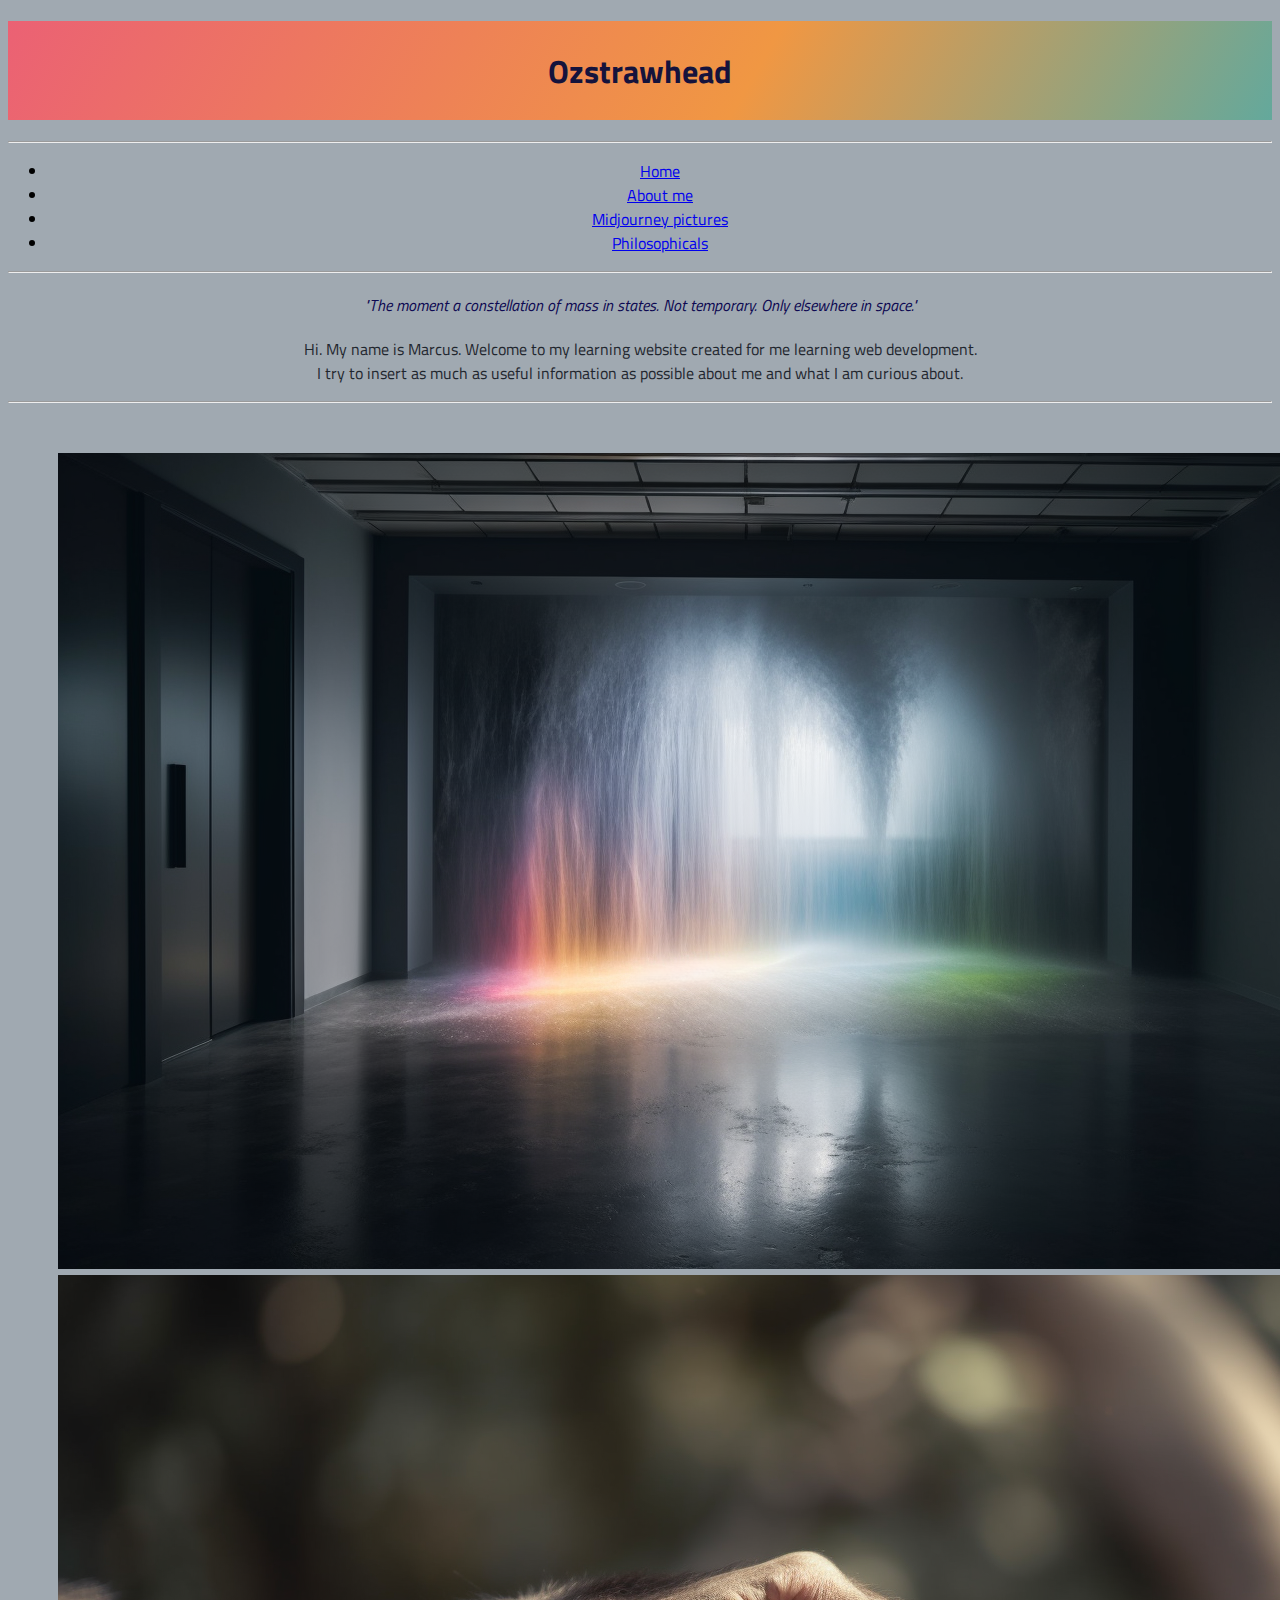
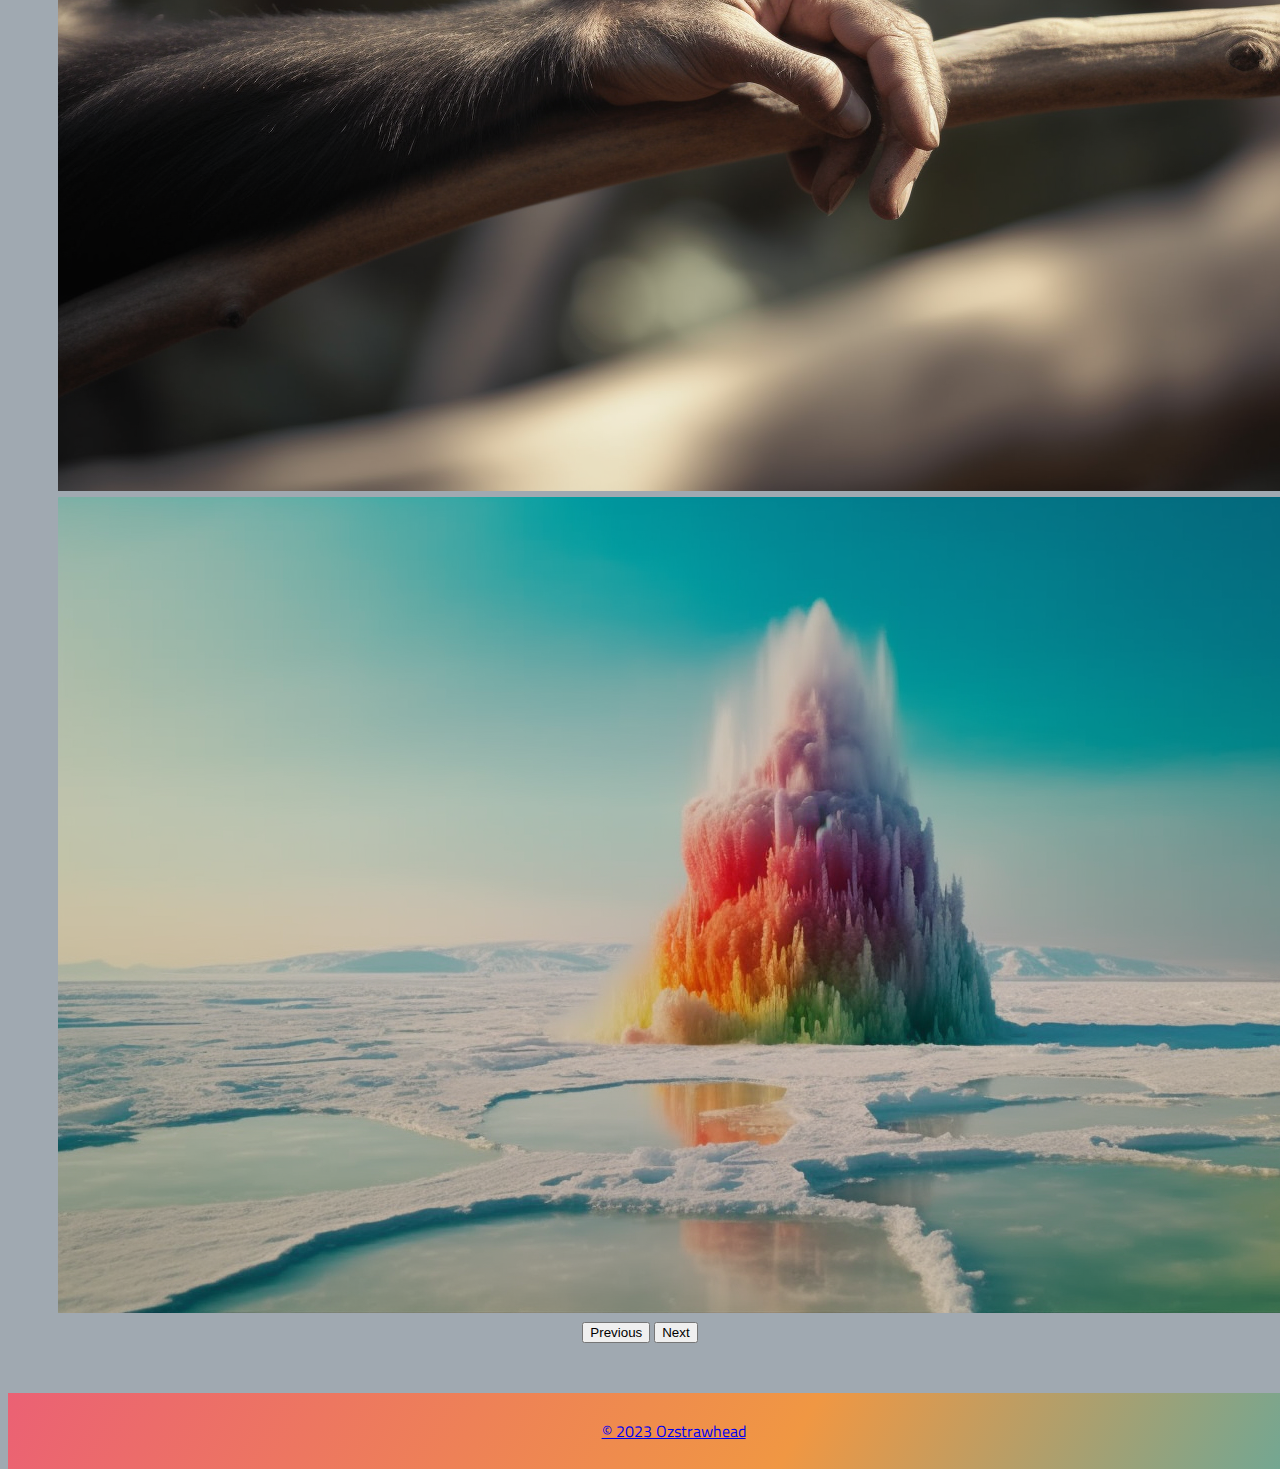
<file: index.html>
<!DOCTYPE html>
<html lang="en">
    <head>
        <meta charset="UTF-8">
        <meta name="viewport" content="width=device-width, initial-scale=1">
        <title>Ozstrawhead</title>
        <link href="https://cdn.jsdelivr.net/npm/bootstrap@5.3.2/dist/css/bootstrap.min.css" rel="stylesheet" integrity="sha384-T3c6CoIi6uLrA9TneNEoa7RxnatzjcDSCmG1MXxSR1GAsXEV/Dwwykc2MPK8M2HN" crossorigin="anonymous">
        <link rel="stylesheet" href="styles.css">
        <link rel="preconnect" href="https://fonts.googleapis.com">
        <link rel="preconnect" href="https://fonts.gstatic.com" crossorigin>
        <link href="https://fonts.googleapis.com/css2?family=Titillium+Web&display=swap" rel="stylesheet">
    </head>
    <body>
        <h1 class="gradientHeader">Ozstrawhead</h1>

        <hr/>
        <div class="container">
        <ul class="nav justify-content-center">
            <li class="nav-item mt-2">
                <a class="nav-link disabled" href="./index.html">Home</a>
            </li>
            <li class="nav-item">
                <a class="nav-link" href="./public/about.html">About me</a>
              </li>
            <li class="nav-item">
              <a class="nav-link" href="./public/pictures.html">Midjourney pictures</a>
            </li>
            <li class="nav-item">
              <a class="nav-link" href="./public/philosophicals.html">Philosophicals</a>
            </li>
        </ul>
        </div>
        <hr/>

        <div class="container">            
            <p class="saying">
            "The moment a constellation of mass in states. Not temporary. Only elsewhere in space."
            </p>
            <p>
            Hi. My name is Marcus. Welcome to my learning website created for me learning web development.<br/> 
            I try to insert as much as useful information as possible about me and what I am curious about.<br />
            </p>
        </div>   
        
        <hr style="margin-bottom:30px"/>        
        <div class="container" style="margin: 50px;">
        <div id="carouselExample" class="carousel slide">
            <div class="carousel-inner">
              <div class="carousel-item active">
                <img src="../images/watermist_mj.png" class="d-block w-100" alt="...">
              </div>
              <div class="carousel-item">
                <img src="../images/monkeyarm_mj.png" class="d-block w-100" alt="...">
              </div>
              <div class="carousel-item">
                <img src="../images/colorfulgeysyr_mj.png" class="d-block w-100" alt="...">
              </div>
            </div>
            <button class="carousel-control-prev" type="button" data-bs-target="#carouselExample" data-bs-slide="prev">
              <span class="carousel-control-prev-icon" aria-hidden="true"></span>
              <span class="visually-hidden">Previous</span>
            </button>
            <button class="carousel-control-next" type="button" data-bs-target="#carouselExample" data-bs-slide="next">
              <span class="carousel-control-next-icon" aria-hidden="true"></span>
              <span class="visually-hidden">Next</span>
            </button>
          </div>
         </div>
        <div>
        <footer class="gradientFooter" style="position: absolute; width:100%;">
            <a href="/public/contact.html" class="link">© 2023 Ozstrawhead</a>
        </footer>
        </div>
        <script src="https://cdn.jsdelivr.net/npm/bootstrap@5.3.2/dist/js/bootstrap.bundle.min.js" integrity="sha384-C6RzsynM9kWDrMNeT87bh95OGNyZPhcTNXj1NW7RuBCsyN/o0jlpcV8Qyq46cDfL" crossorigin="anonymous"></script>
    </body>
</html>
</file>
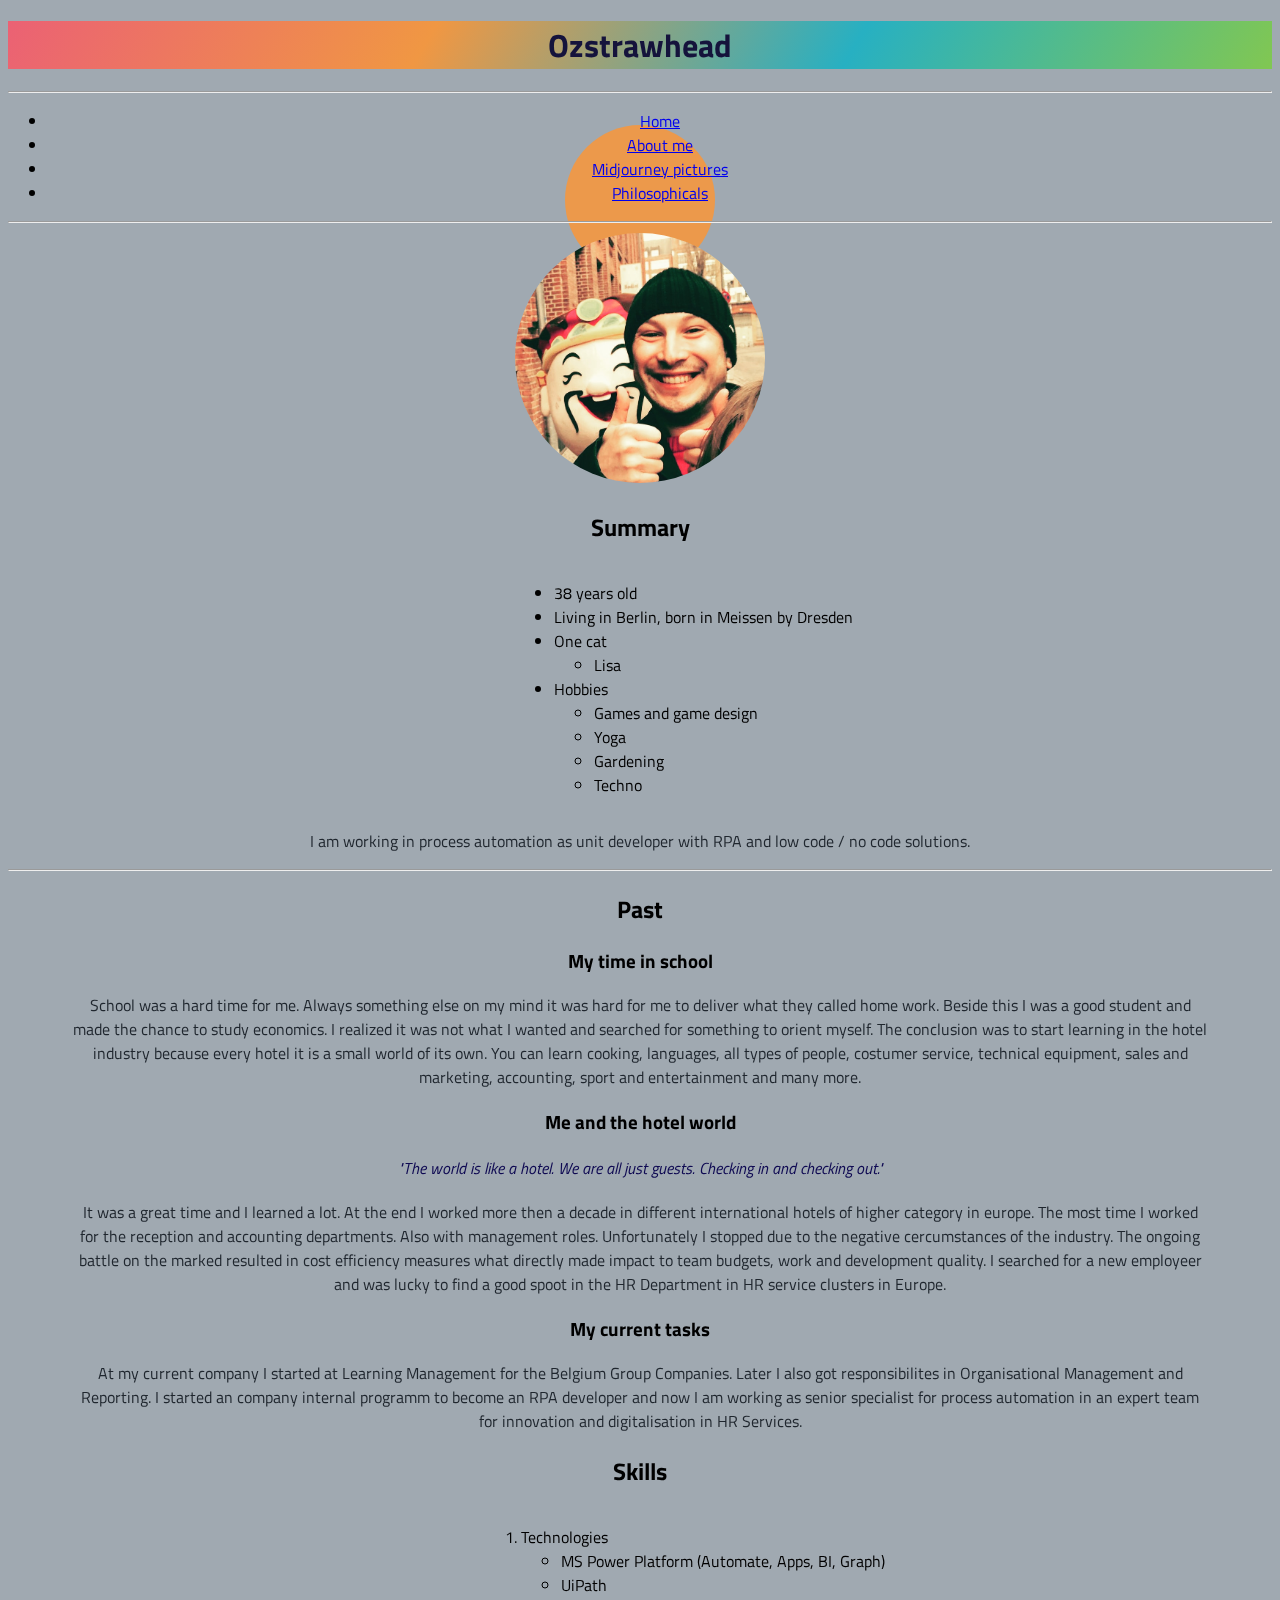
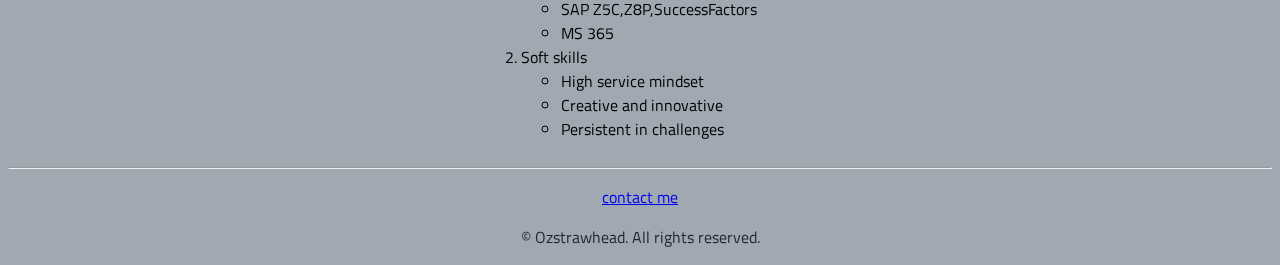
<file: public/about.html>
<!DOCTYPE html>
<html lang="en">
    <head>
        <meta charset="UTF-8">
        <meta name="viewport" content="width=device-width, initial-scale=1">
        <title>About me</title>
        <link href="https://cdn.jsdelivr.net/npm/bootstrap@5.3.2/dist/css/bootstrap.min.css" rel="stylesheet" integrity="sha384-T3c6CoIi6uLrA9TneNEoa7RxnatzjcDSCmG1MXxSR1GAsXEV/Dwwykc2MPK8M2HN" crossorigin="anonymous">
        <link rel="stylesheet" href="../styles.css">
        <link rel="preconnect" href="https://fonts.googleapis.com">
        <link rel="preconnect" href="https://fonts.gstatic.com" crossorigin>
        <link href="https://fonts.googleapis.com/css2?family=Titillium+Web&display=swap" rel="stylesheet">
    </head>
    <body>     
        <h1>Ozstrawhead</h1>

        <hr/>
        <ul class="nav justify-content-center">
            <li class="nav-item">
                <a class="nav-link" href="../index.html">Home</a>
              </li>
            <li class="nav-item mt-2">
                <a class="nav-link disabled" href="./about.html">About me</a>
              </li>
            <li class="nav-item">
              <a class="nav-link" href="./pictures.html">Midjourney pictures</a>
            </li>
            <li class="nav-item">
              <a class="nav-link" href="./philosophicals.html">Philosophicals</a>
            </li>
        </ul>
        <hr/>

        <div class="flex-container">
            <img id="meimg" src="../images/bild ptr.jpg" alt="picture of a smiling person"/>
            <div id="movingcircle"></div>   
        </div>                   
        <div class="container">
            <h2>Summary</h2>
            <ul class="normlist" style="padding-left: 10%;">
                <li>38 years old</li>
                <li>Living in Berlin, born in Meissen by Dresden</li>
                <li>One cat
                    <ul>
                        <li>Lisa</li>
                    </ul>
                </li>
                <li>Hobbies</li>
                <ul>
                    <li>Games and game design</li>
                    <li>Yoga</li>
                    <li>Gardening</li>
                    <li>Techno</li>
                </ul>
            </ul>
            <p>I am working in process automation as unit developer with RPA and low code / no code solutions.</p>
        </div>
    <hr/>
    <h2>Past</h2>
    <h3>My time in school</h3>
    <div class="container">
    <p>
        School was a hard time for me. Always something else on my mind it was hard for me to deliver what they called home work. 
        Beside this I was a good student and made the chance to study economics. 
        I realized it was not what I wanted and searched for something to orient myself.
        The conclusion was to start learning in the hotel industry because every hotel it is a small world of its own.
        You can learn cooking, languages, all types of people, costumer service, technical equipment, sales and marketing, accounting,
        sport and entertainment and many more.
    </p>
    </div>
    <h3>Me and the hotel world</h3>
    <div class="container">
    <p class="saying">"The world is like a hotel. We are all just guests. Checking in and checking out."</p>
    <p>
        It was a great time and I learned a lot. At the end I worked more then a decade in different international hotels of higher category in europe.
        The most time I worked for the reception and accounting departments. Also with management roles.
        Unfortunately I stopped due to the negative cercumstances of the industry. 
        The ongoing battle on the marked resulted in cost efficiency measures what directly made impact to team budgets, work and development quality.
        I searched for a new employeer and was lucky to find a good spoot in the HR Department in HR service clusters in Europe.
    </p>
    </div>
    <h3>My current tasks</h3>
    <div class="container">
        <p>
            At my current company I started at Learning Management for the Belgium Group Companies.
            Later I also got responsibilites in Organisational Management and Reporting.
            I started an company internal programm to become an RPA developer and now I am working as senior specialist for process automation in an expert team for innovation and digitalisation in HR Services.
        </p>
        <h2>Skills</h2>
        <ol class="normlist" style="padding-left: 10%;">
            <li>Technologies   
                <ul>
                    <li>MS Power Platform (Automate, Apps, BI, Graph)</li>
                    <li>UiPath</li>
                    <li>SAP Z5C,Z8P,SuccessFactors</li>
                    <li>MS 365</li>
                </ul>
            </li>
            <li>Soft skills
                <ul>
                    <li>High service mindset</li>
                    <li>Creative and innovative</li>
                    <li>Persistent in challenges</li>
                </ul>
            </li>
        </ol>
    </div>
    <hr />
        <p>
            <a href="./contact.html">contact me</a>
        </p>
        <p>© Ozstrawhead. All rights reserved.</p>
    </body>
</html>
</file>
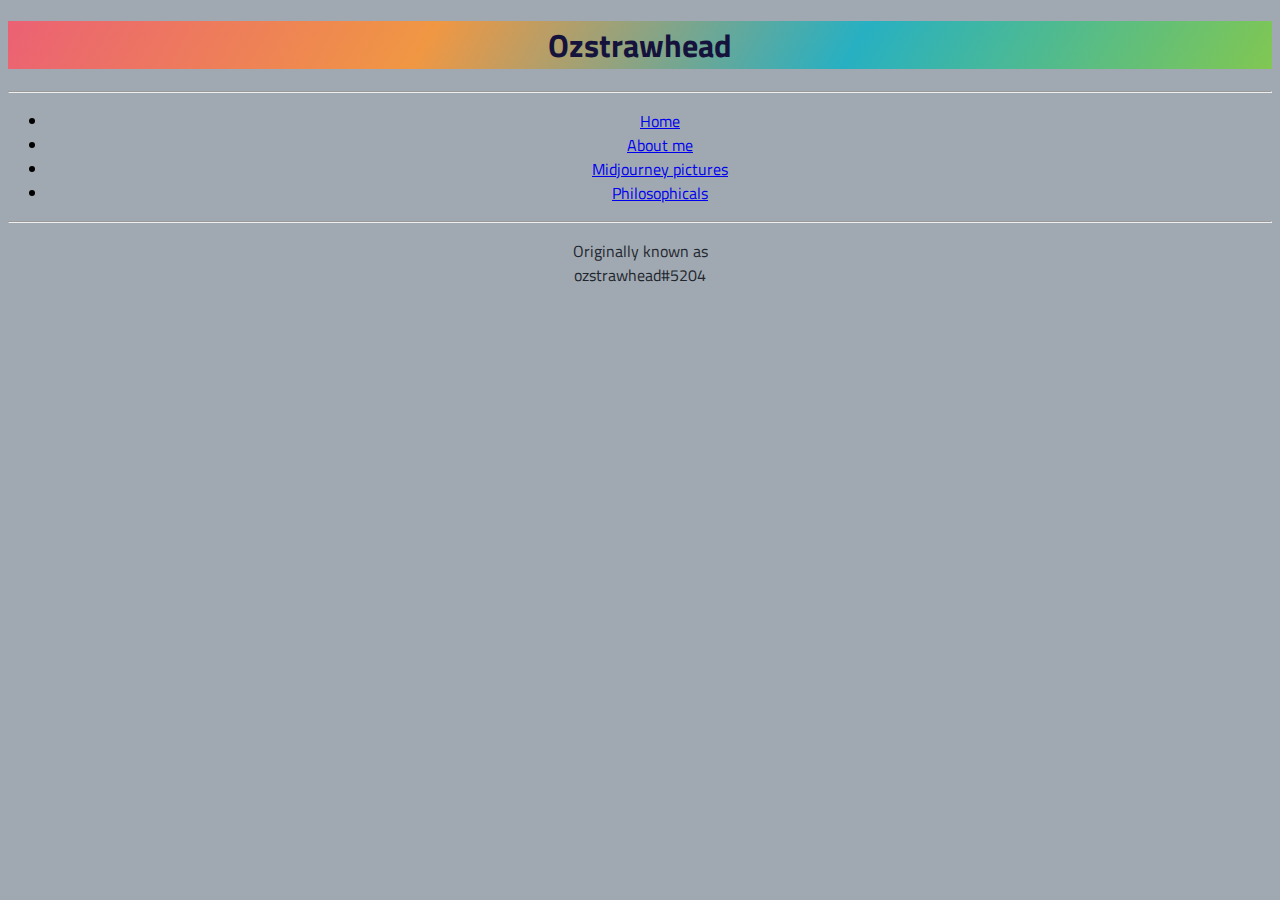
<file: public/contact.html>
<!DOCTYPE html>
<html lang="en">
    <head>
        <meta charset="UTF-8">
        <meta name="viewport" content="width=device-width, initial-scale=1">
        <title>Ozstrawhead - contact</title>
        <link href="https://cdn.jsdelivr.net/npm/bootstrap@5.3.2/dist/css/bootstrap.min.css" rel="stylesheet" integrity="sha384-T3c6CoIi6uLrA9TneNEoa7RxnatzjcDSCmG1MXxSR1GAsXEV/Dwwykc2MPK8M2HN" crossorigin="anonymous">
        <link rel="stylesheet" href="../styles.css">
        <link rel="preconnect" href="https://fonts.googleapis.com">
        <link rel="preconnect" href="https://fonts.gstatic.com" crossorigin>
        <link href="https://fonts.googleapis.com/css2?family=Titillium+Web&display=swap" rel="stylesheet">
    </head>
    <body>
        <h1>Ozstrawhead</h1>

        <hr/>
        <ul class="nav justify-content-center">
            <li class="nav-item">
                <a class="nav-link" href="../index.html">Home</a>
              </li>
            <li class="nav-item">
                <a class="nav-link" href="./about.html">About me</a>
              </li>
            <li class="nav-item">
              <a class="nav-link" href="./pictures.html">Midjourney pictures</a>
            </li>
            <li class="nav-item">
              <a class="nav-link" href="./philosophicals.html">Philosophicals</a>
            </li>
        </ul>
        <hr/>

        <div class="container">
                        <p>
                Originally known as<br />
                ozstrawhead#5204
            </p>
        </div>     
    </body>
</html>
</file>
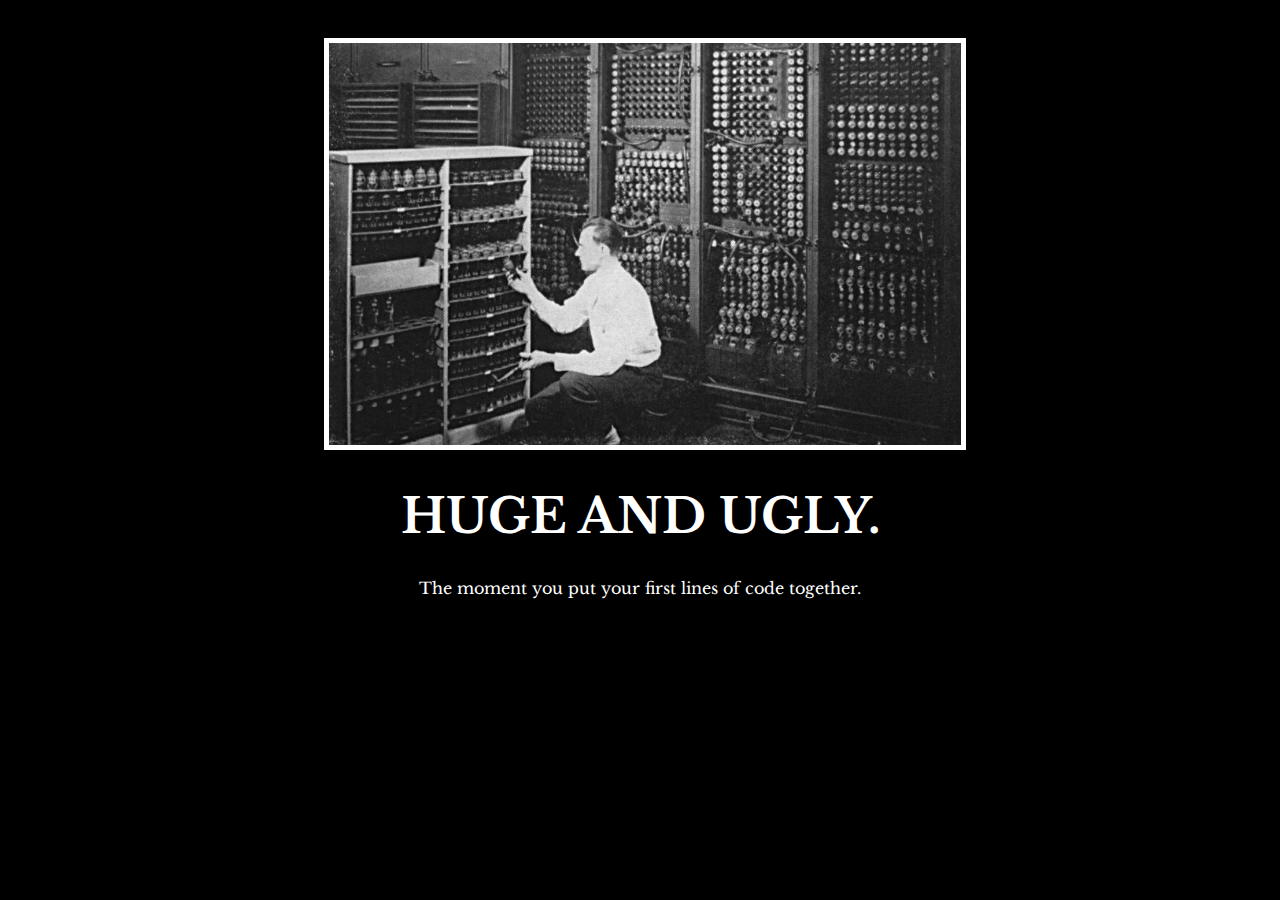
<file: public/hugebuglymeme.html>
<!DOCTYPE html>
<html lang="en">
    <head>
        <meta charset="UTF-8">
        <title>huge but ugly</title>
        <link rel="preconnect" href="https://fonts.googleapis.com">
        <link rel="preconnect" href="https://fonts.gstatic.com" crossorigin>
        <link href="https://fonts.googleapis.com/css2?family=Libre+Baskerville&family=Titillium+Web&display=swap" rel="stylesheet">
        <style>
            html{
                background-color: black;
                color: white;
                }                   

            div{
                width: 50%;
                margin-left: 25%;
                margin-top: 3%;
                text-align: center;
                font-family: 'Libre Baskerville', serif;
                }

            #img1{
                width: 100%;
                border: 5px solid white;
                }

            h1{
                text-transform: uppercase;
                font-size: 3rem;
                }
        </style>
    </head>
    <body>
        <div>
            <img id="img1"src="../images/starting.png" alt="myfirstone">
            <h1>Huge and ugly.</h1>
            <p>The moment you put your first lines of code together.</p>
        </div>     
    </body>
</html>
</file>
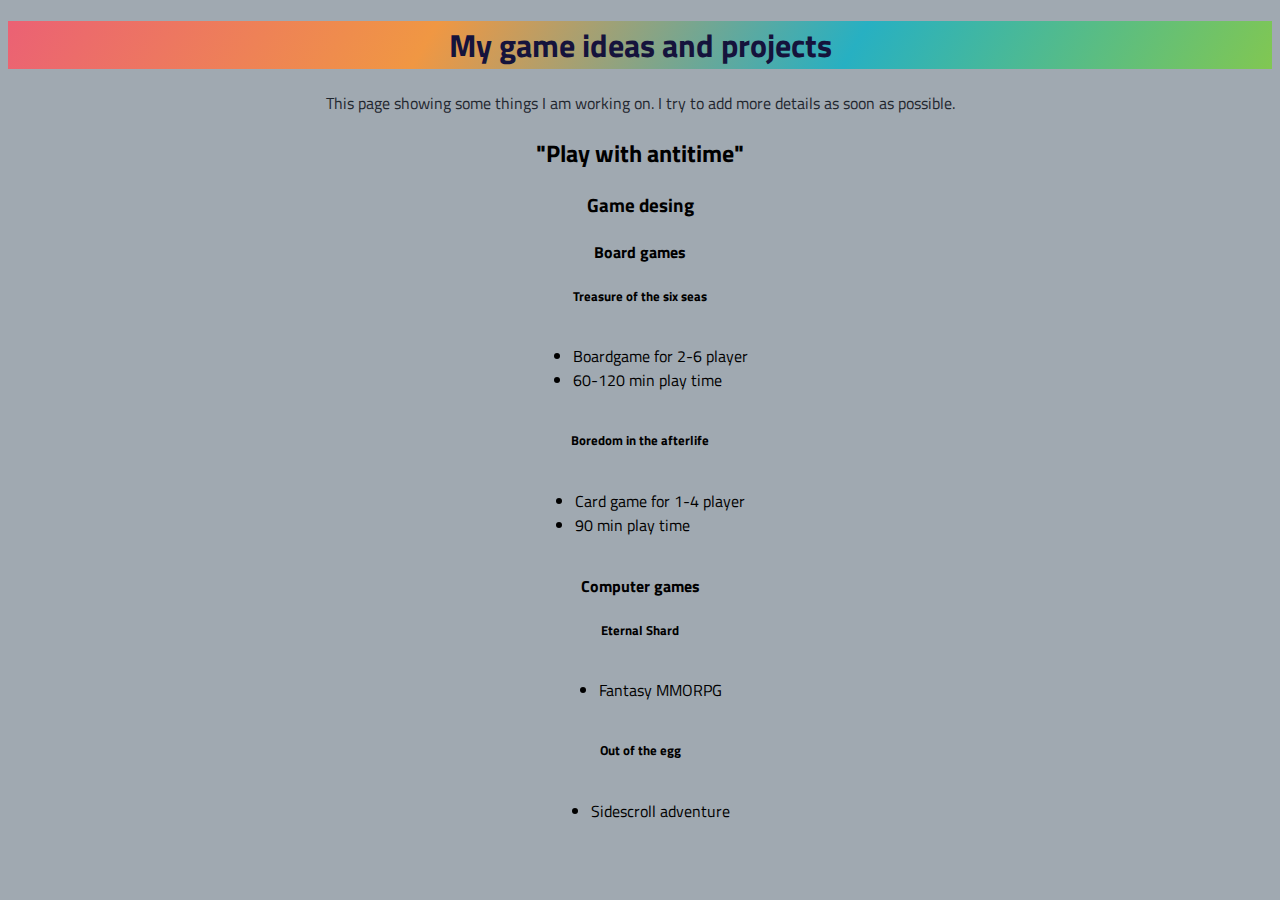
<file: public/myideas.html>
<!DOCTYPE html>
<html lang="en">
    <head>
        <meta charset="UTF-8">
        <title>Gameideas</title>
        <link rel="stylesheet" href="../styles.css">
        <link rel="preconnect" href="https://fonts.googleapis.com">
        <link rel="preconnect" href="https://fonts.gstatic.com" crossorigin>
        <link href="https://fonts.googleapis.com/css2?family=Titillium+Web&display=swap" rel="stylesheet">
    </head>
    <body>
        <div class="container">
            <h1>My game ideas and projects</h1>
            <p>
                This page showing some things I am working on. I try to add more details as soon as possible.
            </p>
            <h2>"Play with antitime"</h2>
            <h3>Game desing</h3>
            <h4>Board games</h4>
        </div>
        <div class="container">
            <h5>Treasure of the six seas</h5>
            <ul class="normlist">
                <li>Boardgame for 2-6 player</li>
                <li>60-120 min play time</li>
            </ul>
        </div>
            
        <div class="container">
            <h5>Boredom in the afterlife</h5>
            <ul class="normlist">
                <li>Card game for 1-4 player</li>
                <li>90 min play time</li>
            </ul>
        </div>
        
        <h4>Computer games</h4>
            
        <div class="container">
            <h5>Eternal Shard</h5>
            <ul class="normlist">
                <li>Fantasy MMORPG</li>
            </ul>
        </div>
        <div class="container">
            <h5>Out of the egg</h5>
            <ul class="normlist">
                <li>Sidescroll adventure</li>
            </ul>
        </div>
    </body>
</html>
</file>
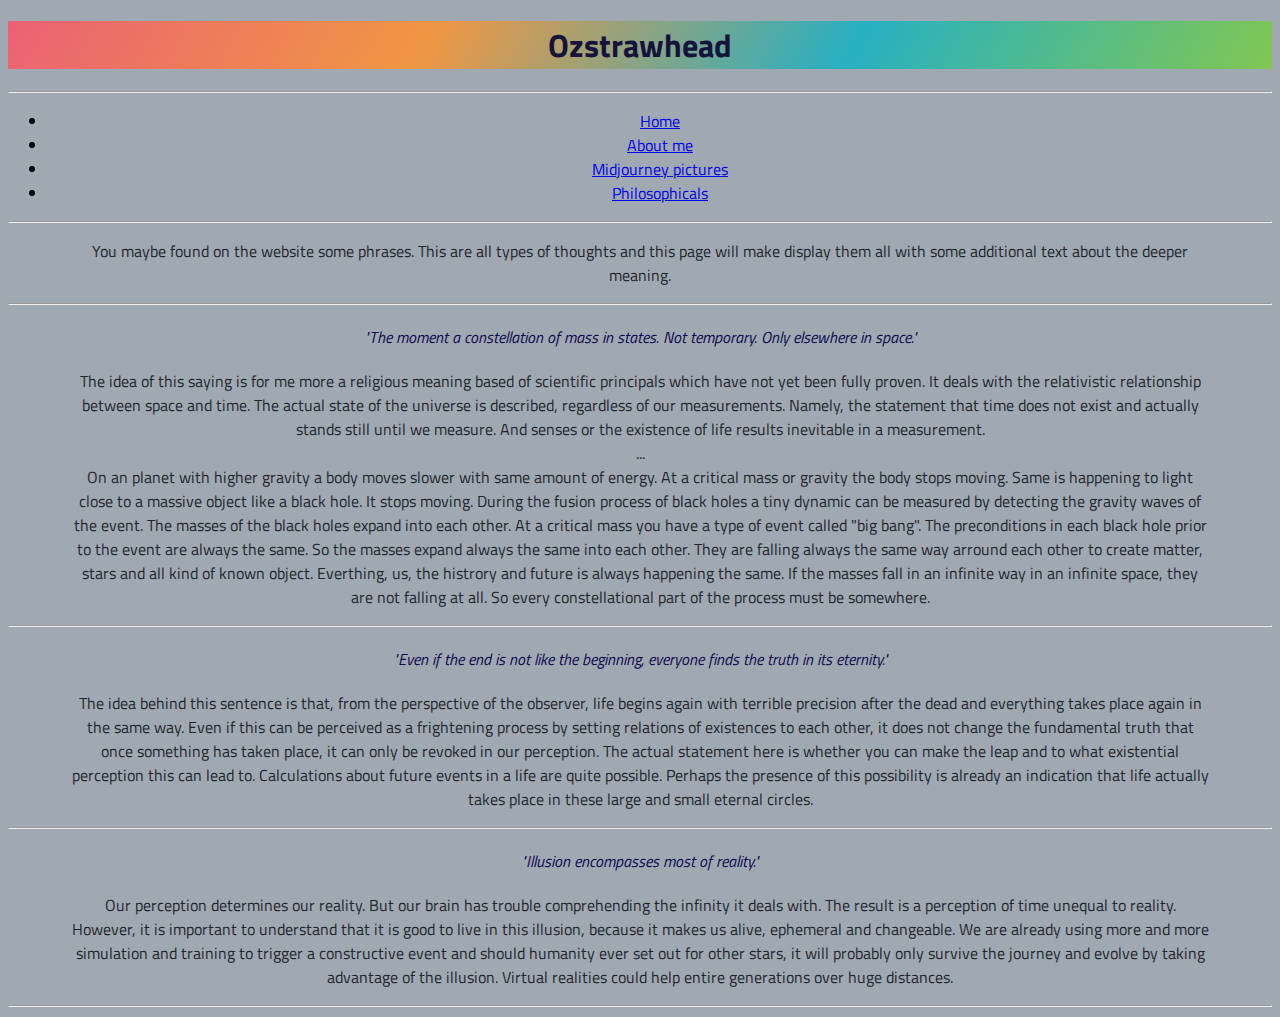
<file: public/philosophicals.html>
<!DOCTYPE html>
<html lang="en">
    <head>
        <meta charset="UTF-8">
        <meta name="viewport" content="width=device-width, initial-scale=1">
        <title>Ozstrawhead - philosophicals</title>
        <link href="https://cdn.jsdelivr.net/npm/bootstrap@5.3.2/dist/css/bootstrap.min.css" rel="stylesheet" integrity="sha384-T3c6CoIi6uLrA9TneNEoa7RxnatzjcDSCmG1MXxSR1GAsXEV/Dwwykc2MPK8M2HN" crossorigin="anonymous">
        <link rel="stylesheet" href="../styles.css">
        <link rel="preconnect" href="https://fonts.googleapis.com">
        <link rel="preconnect" href="https://fonts.gstatic.com" crossorigin>
        <link href="https://fonts.googleapis.com/css2?family=Titillium+Web&display=swap" rel="stylesheet">
    </head>
    <body>
        <h1>Ozstrawhead</h1>
        
        <hr/>
        <ul class="nav justify-content-center">
            <li class="nav-item">
                <a class="nav-link" href="../index.html">Home</a>
              </li>
            <li class="nav-item">
                <a class="nav-link" href="./about.html">About me</a>
              </li>
            <li class="nav-item">
              <a class="nav-link" href="./pictures.html">Midjourney pictures</a>
            </li>
            <li class="nav-item mt-2">
              <a class="nav-link disabled" href="./philosophicals.html">Philosophicals</a>
            </li>
        </ul>
        <hr/>

        <p>
            You maybe found on the website some phrases.
            This are all types of thoughts and this page will make display them all with some additional text about the deeper meaning.
        </p>
        <hr />
        <div class="container-fluid">
        <p class="saying">"The moment a constellation of mass in states. Not temporary. Only elsewhere in space."</p>
        <p>The idea of this saying is for me more a religious meaning based of scientific principals which have not yet been fully proven.
            It deals with the relativistic relationship between space and time. The actual state of the universe is described, regardless of our measurements. 
            Namely, the statement that time does not exist and actually stands still until we measure. And senses or the existence of life results inevitable in a measurement.<br />...<br />
            On an planet with higher gravity a body moves slower with same amount of energy. 
            At a critical mass or gravity the body stops moving.
            Same is happening to light close to a massive object like a black hole. It stops moving.
            During the fusion process of black holes a tiny dynamic can be measured by detecting the gravity waves of the event.
            The masses of the black holes expand into each other.
            At a critical mass you have a type of event called "big bang".
            The preconditions in each black hole prior to the event are always the same. 
            So the masses expand always the same into each other. 
            They are falling always the same way arround each other to create matter, stars and all kind of known object. 
            Everthing, us, the histrory and future is always happening the same.
            If the masses fall in an infinite way in an infinite space, they are not falling at all.
            So every constellational part of the process must be somewhere.           
        </p>
        <hr/>   
        <p class="saying">"Even if the end is not like the beginning, everyone finds the truth in its eternity."</p>
        <p>The idea behind this sentence is that, from the perspective of the observer, life begins again with terrible precision after the dead and everything takes place again in the same way.
            Even if this can be perceived as a frightening process by setting relations of existences to each other, 
            it does not change the fundamental truth that once something has taken place, it can only be revoked in our perception. 
            The actual statement here is whether you can make the leap and to what existential perception this can lead to. 
            Calculations about future events in a life are quite possible. 
            Perhaps the presence of this possibility is already an indication that life actually takes place in these large and small eternal circles.
        </p>
        <hr />  
        <p class="saying">"Illusion encompasses most of reality."</p>
        <p> Our perception determines our reality. But our brain has trouble comprehending the infinity it deals with. The result is a perception 
            of time unequal to reality. However, it is important to understand that it is good to live in this illusion, because it makes us alive, 
            ephemeral and changeable. We are already using more and more simulation and training to trigger a constructive event and should humanity 
            ever set out for other stars, it will probably only survive the journey and evolve by taking advantage of the illusion. Virtual realities 
            could help entire generations over huge distances. 
        </p>
        </div>
        <hr />  
    </body>
</html>
</file>
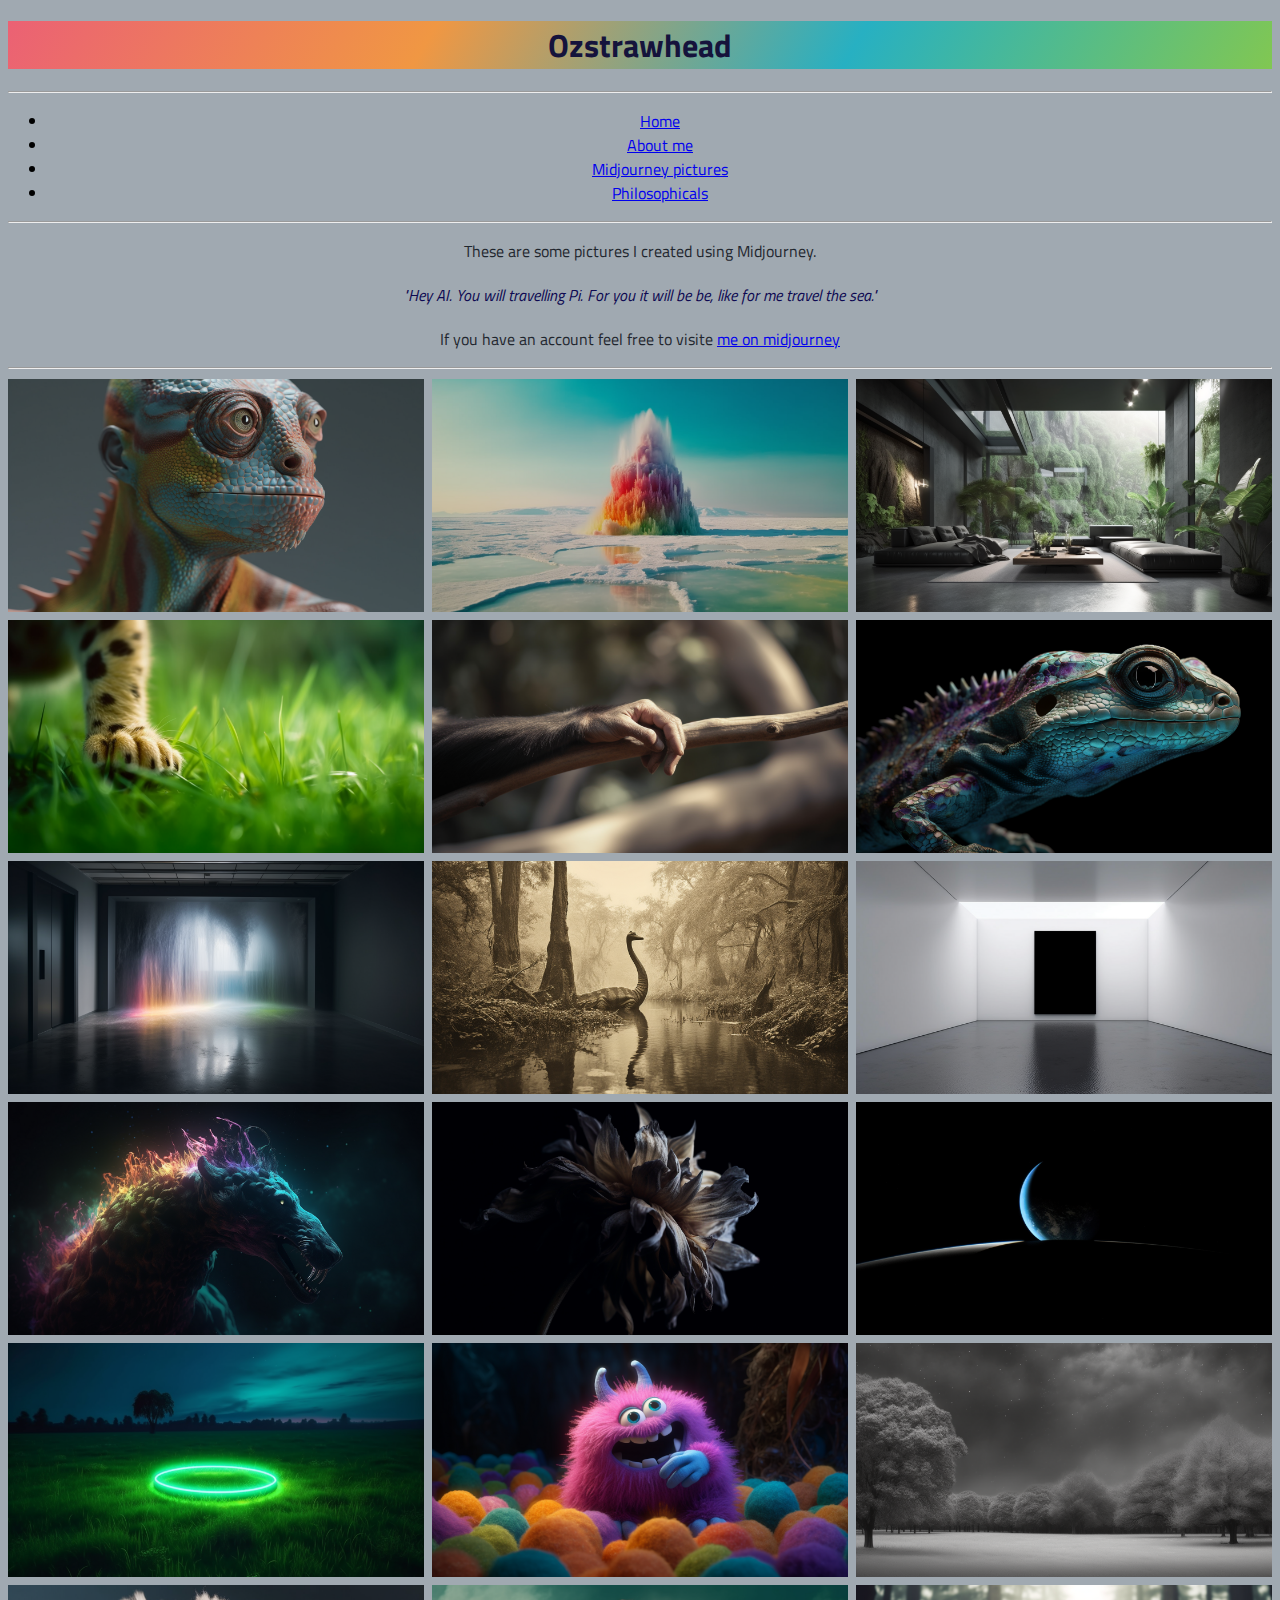
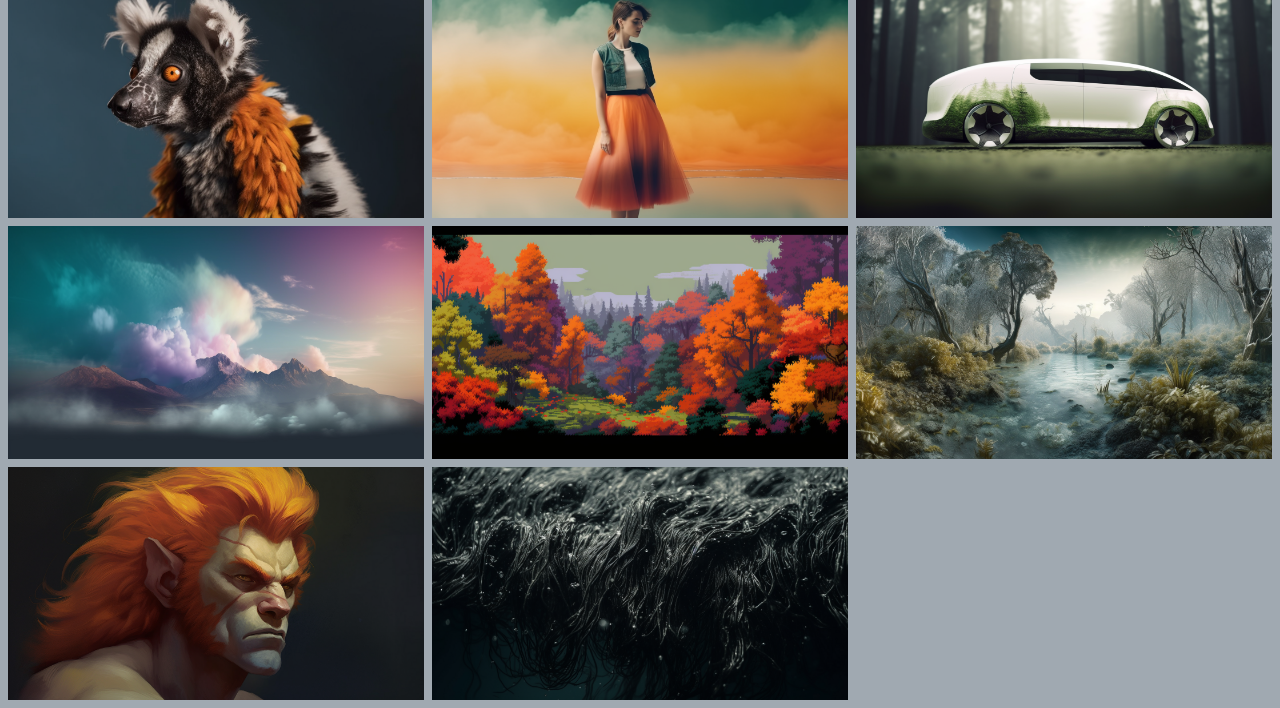
<file: public/pictures.html>
<!DOCTYPE html>
<html lang="en"> 
    <head>
        <meta charset="UTF-8">
        <meta name="viewport" content="width=device-width, initial-scale=1">
        <title>Ozstrawhead - midjourney pictures</title>
        <link href="https://cdn.jsdelivr.net/npm/bootstrap@5.3.2/dist/css/bootstrap.min.css" rel="stylesheet" integrity="sha384-T3c6CoIi6uLrA9TneNEoa7RxnatzjcDSCmG1MXxSR1GAsXEV/Dwwykc2MPK8M2HN" crossorigin="anonymous">
        <link rel="stylesheet" href="../styles.css">
        <link rel="preconnect" href="https://fonts.googleapis.com">
        <link rel="preconnect" href="https://fonts.gstatic.com" crossorigin>
        <link href="https://fonts.googleapis.com/css2?family=Titillium+Web&display=swap" rel="stylesheet">
    </head>
    <body>
        <h1>Ozstrawhead</h1>
       
        <hr/>
        <ul class="nav justify-content-center">
            <li class="nav-item">
                <a class="nav-link" href="../index.html">Home</a>
              </li>
            <li class="nav-item">
                <a class="nav-link" href="./about.html">About me</a>
              </li>
            <li class="nav-item mt-2">
              <a class="nav-link disabled" href="./pictures.html">Midjourney pictures</a>
            </li>
            <li class="nav-item">
              <a class="nav-link" href="./philosophicals.html">Philosophicals</a>
            </li>
        </ul>
        <hr/>
      
        <div class="container">       
            <p>These are some pictures I created using Midjourney.</p>
            <p class="saying">"Hey AI. You will travelling Pi. For you it will be be, like for me travel the sea."</p>
            <p>If you have an account feel free to visite
            <a href="https://www.midjourney.com/app/users/908475e4-d7d4-4745-acac-70f3ba404563/">me on midjourney</a>
            </p>
        </div>
        <hr />
        <div class="img_grid">        
            <img class="mjimg" src="../images/cameleonhuman_mj.png" alt="cameleonhuman"/>
            <img class="mjimg" src="../images/colorfulgeysyr_mj.png" alt="colorfulgeysyr"/>
            <img class="mjimg" src="../images/greyinterior_mj.png" alt="luxery interior design in grey"/>
            <img class="mjimg" src="../images/lionpaw_mj.png" alt="small lion paw"/>
            <img class="mjimg" src="../images/monkeyarm_mj.png" alt="a monkey arm on a branch"/> 
            <img class="mjimg" src="../images/salamander_mj.png" alt="a colorful salamander"/>
            <img class="mjimg" src="../images/watermist_mj.png" alt="colorful watermist under an arch"/>
            <img class="mjimg" src="../images/ancientpic.png" alt="ancient creature in a tropical forrest"/>
            <img class="mjimg" src="../images/blackart.png" alt="deep black art in an exibition room"/>
            <img class="mjimg" src="../images/cybermonster.png" alt="colorful cyberspace monster"/>
            <img class="mjimg" src="../images/deadflower.png" alt="a dried dying flower"/>
            <img class="mjimg" src="../images/earthedge.png" alt="view from space on planet earth"/> 
            <img class="mjimg" src="../images/greenloop.png" alt="a neon green circle on a meadow"/>
            <img class="mjimg" src="../images/fleecemonster.png" alt="a funny monster made of fleece"/>
            <img class="mjimg" src="../images/greyphoto.png" alt="colorless grey picture of static trees"/> 
            <img class="mjimg" src="../images/Guenon.png" alt="a funny looking guenon with different skin patterns"/>
            <img class="mjimg" src="../images/mode.png" alt="colorful fashion in front of colorful fog"/>
            <img class="mjimg" src="../images/newcar.png" alt="an innovative car bus in a nice wood"/>
            <img class="mjimg" src="../images/montaincolor.png" alt="a mountain surrounded by colorful clouds"/>
            <img class="mjimg" src="../images/pixelart.png" alt="a pixal art forest during fall"/>
            <img class="mjimg" src="../images/strangeworld.png" alt="an unreal alien like environment"/>
            <img class="mjimg" src="../images/thundercat.png" alt="character leo from thundercats"/>
            <img class="mjimg" src="../images/waterhair.png" alt="closeup of dark hair in water"/>
        </div>      
    </body>
</html>
</file>
<file: styles.css>
html{font-family: 'Titillium Web',sans-serif;text-align: center}

body{
    background-color: #7E858B;
}

h1{
        font-size:xx-large;
        text-align: center;
        background: linear-gradient(300deg, #81c752,#27b0c2, #f09743,#eb6174);
        color:#15133C;
}

.gradientHeader{

        font-size:xxx-large;
        padding: 2%;
        text-align: center;
        background: linear-gradient(300deg, #81c752,#27b0c2, #f09743,#eb6174);
        color:#15133C;
        background-size: 180%;
        animation: gradient-animation 60s ease;     

}

.gradientFooter{    
    text-align: center;
    padding: 2%;
    background: linear-gradient(300deg, #81c752,#27b0c2, #f09743,#eb6174);
    color:#15133C;
    background-size: 180%;
    animation: gradient-animation 60s ease;     

}

@keyframes gradient-animation{
    0%{
        background-position: 0% 50%;
    }
    50%{
        background-position: 100% 50%;
    }
    100%{
        background-position: 0% 50%;
    }

}

h2{font-size: 1.5rem}

p{color:#1f262e;font-size: 1rem; text-align: center; margin-left: 5%; margin-right: 5%;}

hr{margin-top: 10px; margin-bottom: 10px;}    

div.flexcontainer{display: inline-flex; align-items: center; justify-content: center;}

div.container, div.block{text-align: center;}

ul.normlist, ol.normlist{display: inline-block;text-align: left;}

.navlist{list-style: none; display: inline-flex; gap: 50px;}

.img_grid{
    display: grid;
    grid-template-columns: repeat(4, 1fr);
    gap: 0.5rem;}

.link{color: EC994B;}
.saying{color: #0e0952;font-style: italic; margin: 20px;}
.mjimg{width: 100%;}

#meimg{
    border-radius: 50%; 
    width:300px; 
    height: 300px; 
    object-fit: cover; 
    margin-left:auto; 
    margin-right: auto;}

div#movingcircle{
    background-color: #EC994B;
    width: 180px;
    height: 180px;
    border-radius: 50%;
    position: fixed;
    top: 200px;
    left: 50%;
    transform: translate(-50%,-50%);
    margin-left: auto;
    margin-right: auto;
    z-index: -1;}    


@media (max-width: 800px){
    body{
        background-color: #e4f1fd;
    }

    .gradientHeader{    
        font-size:x-large;
    }

    h1{font-size:x-large}
    h2{font-size: 1rem}
    h3{font-size: 1rem}

    .img_grid{
        grid-template-columns: 1fr;
        gap: 10px;
    }

    .nav-item{
        width: 100%;
        margin-top: none;
    }

    p{color:#5b5d5f;margin-left: 10%; margin-right: 10%;}
    .navlist{flex-direction: column; justify-content: center; margin-left: -20%; gap: 2px;} 

    #meimg{
        width:100px; 
        height: 100px;}

        div#movingcircle{
            width: 50px;
            height: 50px;
            top: 100px;
        }
}

@media (min-width: 801px) and (max-width: 1200px){
    body{
        background-color: #c2cdd7;
    }

    .gradientHeader{    
        font-size:xx-large;
    }

    h1{font-size:xx-large;}

    p{color:#5b5d5f; margin-left: 10%; margin-right: 10%;}
    
    .navlist{gap: 30px;}

    .img_grid{
        grid-template-columns: repeat(2, 1fr);}

    #meimg{
        width:200px; 
        height: 200px;}

    div#movingcircle{
        width: 120px;
        height: 120px;
        }
    
}

@media (min-width: 1201px) and (max-width: 1600px){
    body{
        background-color: #a0a9b1;
    }

    .gradientHeader{    
        font-size:xx-large;
    }

    h1{font-size:xx-large;}

    .navlist{gap: 20px;}

    .img_grid{
        grid-template-columns: repeat(3, 1fr);}

    #meimg{
        width:250px; 
        height: 250px;}

        div#movingcircle{
            width: 150px;
            height: 150px;
        }

    }

@media (min-width: 1601px) {
    
}
</file>
